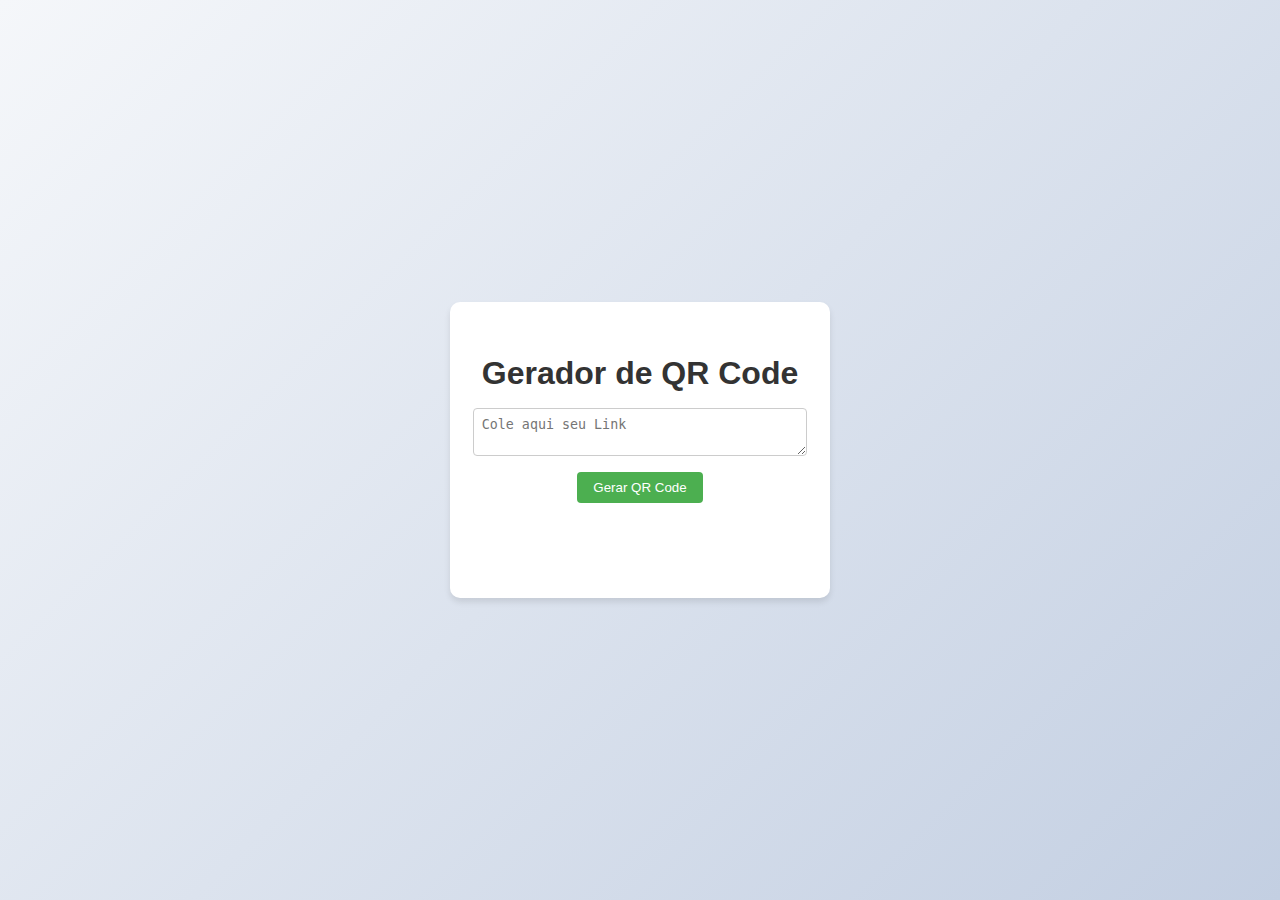
<file: index.html>
<!DOCTYPE html>
<html lang="en">
<head>
    <meta charset="UTF-8">
    <meta name="viewport" content="width=device-width, initial-scale=1.0">
    <title>Qr Code Generator</title>

    <script src="./static/script.js"></script>
    <link rel="stylesheet" href="./static/style.css">
</head>
<body>
    <div class="container">
        <h1>Gerador de QR Code</h1>
        <textarea id="text-input" placeholder="Cole aqui seu Link"></textarea>
        <button class="GerarQR" onclick="generateQR()">Gerar QR Code</button>
        <div id="qrcode"></div>
        <button class="BaixarQR" id="BaixarQR" onclick="downloadQR()">Baixar QR Code</button>
    </div>

    <script>
        function generateQR() {
            const text = document.getElementById('text-input').value;

            if (text) {
                document.getElementById('qrcode').innerHTML = '';
                new QRCode(document.getElementById('qrcode'), {
                    text: text,
                    width: 128,
                    height: 128,
                    colorDark: '#000000',
                    colorLight: '#ffffff',
                    correctLevel: QRCode.CorrectLevel.H
                });
                // Torna o botão visível após gerar o QR Code
                document.getElementById('BaixarQR').style.visibility = 'visible';
            }
        }

        function downloadQR() {
            const qrCanvas = document.querySelector('#qrcode canvas');

            if (qrCanvas) {
                // Cria um canvas auxiliar para converter para JPG
                const tempCanvas = document.createElement('canvas');
                const ctx = tempCanvas.getContext('2d');
                tempCanvas.width = qrCanvas.width;
                tempCanvas.height = qrCanvas.height;

                // Desenha a imagem original no canvas auxiliar
                ctx.fillStyle = '#ffffff'; // Fundo branco
                ctx.fillRect(0, 0, tempCanvas.width, tempCanvas.height);
                ctx.drawImage(qrCanvas, 0, 0);

                // Converte o canvas para um Data URL em formato JPG
                const jpgDataUrl = tempCanvas.toDataURL('image/jpeg', 1.0);
                const a = document.createElement('a');
                a.href = jpgDataUrl;
                a.download = 'qrcode.jpg';
                document.body.appendChild(a);
                a.click();
                a.remove();
            }
        }
    </script>
</body>
</html>
</file>
<file: static/style.css>
body {
    font-family: Arial, sans-serif;
    display: flex;
    justify-content: center;
    align-items: center;
    height: 100vh;
    margin: 0;
    background: linear-gradient(135deg, #f5f7fa 0%, #c3cfe2 100%);
  }
  .container {
    background-color: white;
    padding: 2rem;
    border-radius: 10px;
    box-shadow: 0 4px 6px rgba(0, 0, 0, 0.1);
    text-align: center;
    display: flex;
    flex-direction: column;
    align-items: center;
  }
  h1 {
    color: #333;
    margin-bottom: 1rem;
  }
  textarea {
    width: 100%;
    padding: 0.5rem;
    margin-bottom: 1rem;
    border: 1px solid #ccc;
    border-radius: 4px;
  }
  .GerarQR {
    background-color: #4CAF50;
    color: white;
    border: none;
    padding: 0.5rem 1rem;
    border-radius: 4px;
    cursor: pointer;
    transition: background-color 0.3s;
  }
  .GerarQR:hover {
    background-color: #45a049;
  }
  #qrcode {
    margin-top: 1rem;
  }

  .BaixarQR {
    background-color: #45a080;
    margin-top: 1rem;
    padding: 0.5rem 1rem;
    border: none;
    border-radius: 4px;
    cursor: pointer;
    transition: 0.1s;
  }
  .BaixarQR:hover {
    background-color: #3c7e67;
  }

  #BaixarQR{
    visibility: hidden;
  }
</file>
